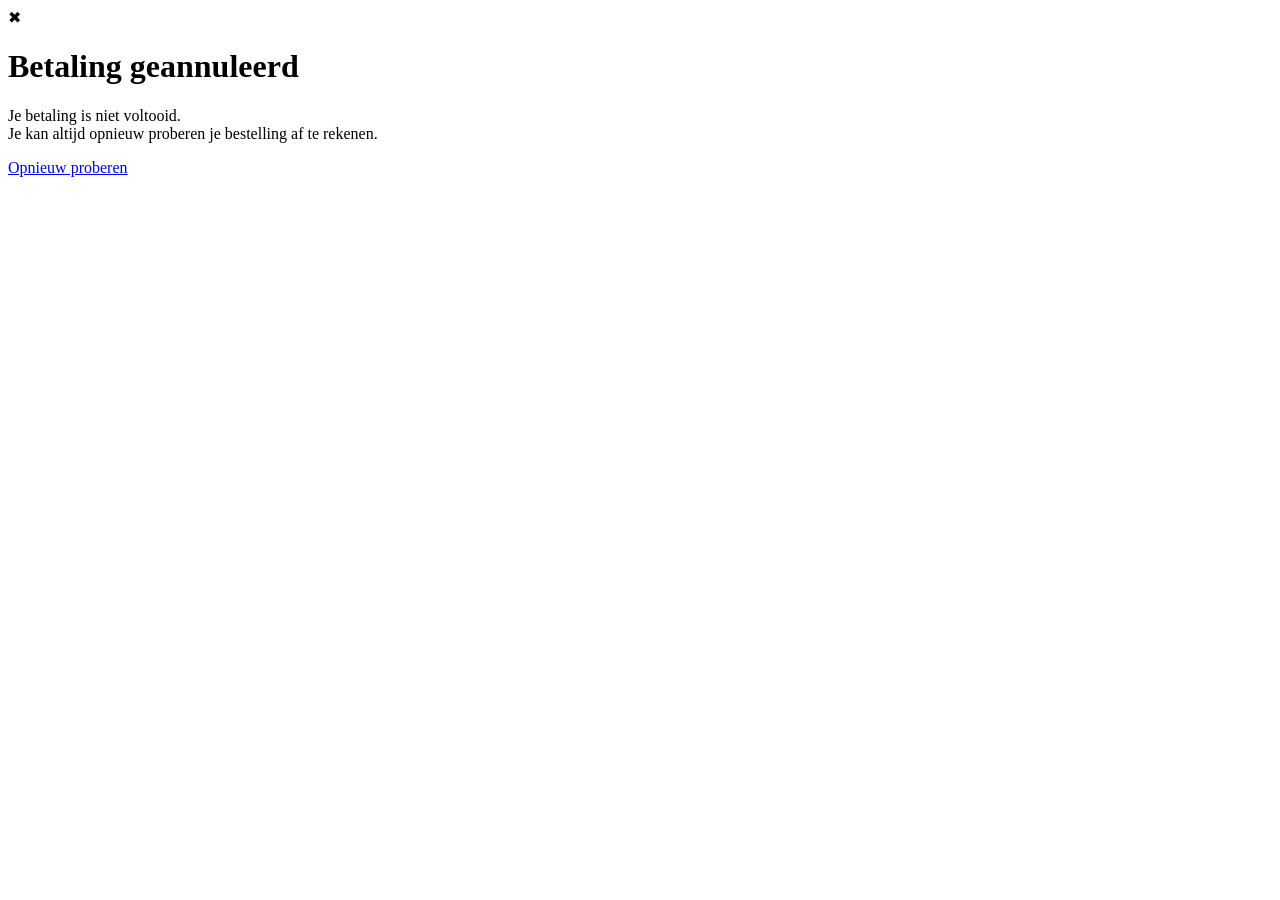
<file: cancel.html>
<!DOCTYPE html>
<html lang="nl-be">
<head>
   <meta charset="UTF-8">
   <meta name="viewport" content="width=device-width, initial-scale=1.0">
   <title>Betaling geannuleerd</title>
</head>
<!--Kleine box met info als de betaling niet gelukt is-->
<body class="page-center">

   <div class="card">
      <div class="icon">✖</div>

      <h1>Betaling geannuleerd</h1>

      <p>
         Je betaling is niet voltooid.<br>
         Je kan altijd opnieuw proberen je bestelling af te rekenen.
      </p>

      <a href="bestellen.html">Opnieuw proberen</a>
   </div>

</body>

</html>
</file>
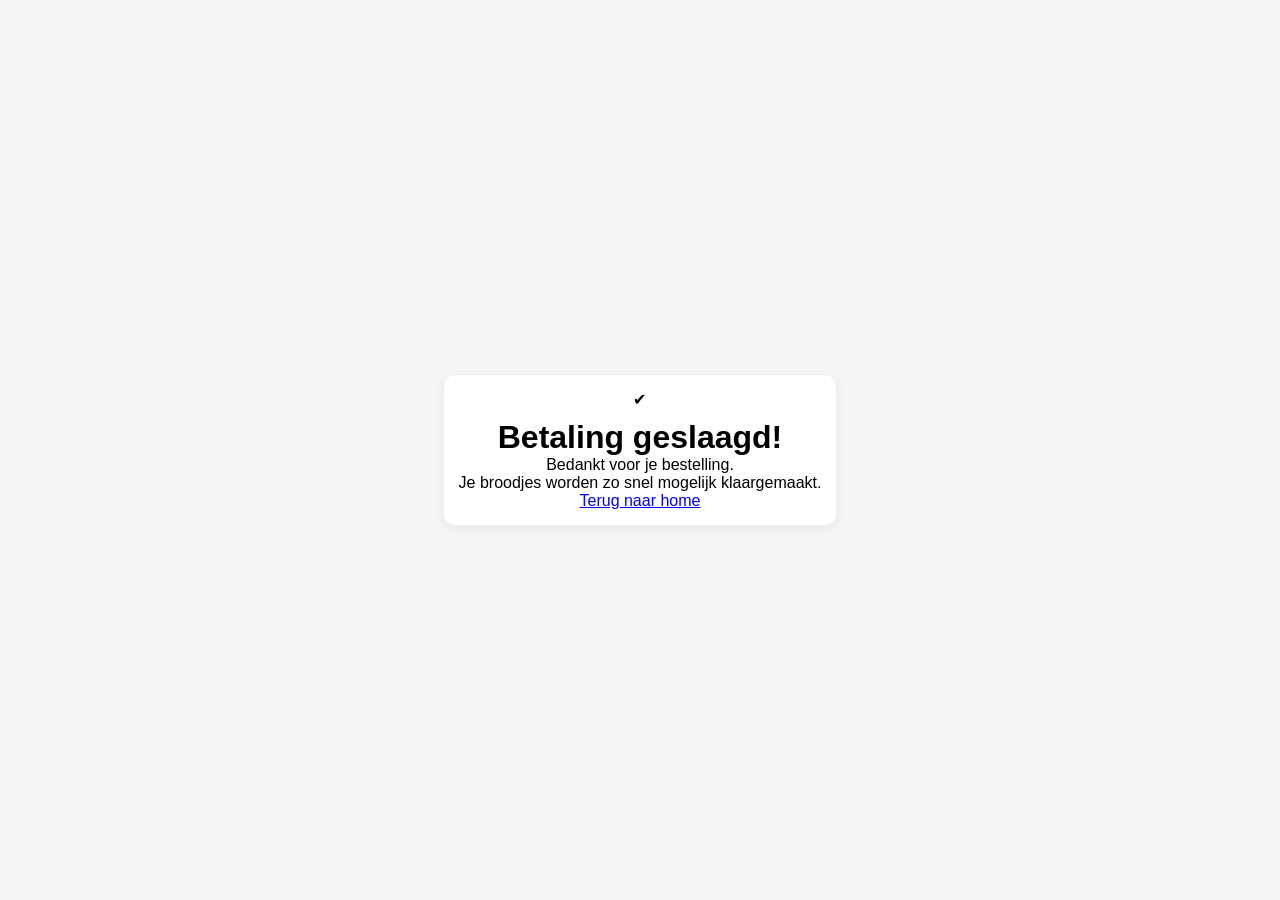
<file: success.html>
<!DOCTYPE html>
<html lang="nl-be">
<head>
    <meta charset="UTF-8">
    <meta name="viewport" content="width=device-width, initial-scale=1.0">
    <title>Betaling geslaagd!</title>
    <link rel="stylesheet" href="style.css">

    
</head>
<!--Kleine box als de betaling gelukt is-->
<body class="page-center">

    <div class="card">
        <div class="check">✔</div>

        <h1>Betaling geslaagd!</h1>

        <p>Bedankt voor je bestelling.<br>
        Je broodjes worden zo snel mogelijk klaargemaakt.</p>

        <a href="index.html">Terug naar home</a>
    </div>

</body>
</html>
</file>
<file: style.css>
/* Reset en globale stijl*/
* {
    margin: 0;
    padding: 0;
    box-sizing: border-box;
}

body {
    margin: 0;
    font-family: Arial, Helvetica, sans-serif;
}

button {
    background-color: #A18634;
    color: white;
    border: none;
    cursor: pointer;
    font-weight: 600;

    padding: 12px 18px;
    border-radius: 999px;
    font-size: 15px;

    transition: 0.2s ease;
}

button:hover {
    background: #8b6f1a;
    transform: scale(1.03);
}

.cat-btn {
    padding: 6px 10px;
    font-size: 12px;
    border-radius: 999px;
    background-color: #333;
    color: white;
    font-weight: normal;
}

.cat-btn:hover {
    background-color: #555;
    transform: none;
}

#categorieFilters {
    display: flex;
    flex-wrap: wrap;
    gap: 5px;
    margin-bottom: 20px;
}

#customerName {
    width: 100%;
    padding: 14px;
    font-size: 16px;
    border-radius: 8px;
    border: 1px solid #cbd5e1;
}

.order-btn {
    padding: 8px 12px;
    font-size: 13px;
    border-radius: 999px;
}

.order-box {
    display: flex;
    flex-direction: column;
    gap: 12px;
    margin-top: 10px;
}

.order-box input,
.order-box button {
    width: 100%;
    border-radius: 8px;
}

.category-title {
    grid-column: 1 / -1;
    font-size: 20px;
    font-weight: bold;
    margin: 25px 0 10px;
}

input,
textarea,
select {
    font-family: inherit;
}

/* header + nav */
header {
    background-color: #B6A161;
    color: #ffffff;
    padding: 5px;
    text-align: center;
}

.topnav {
    overflow: hidden;
    background-color: #333;
    text-align: center;
}

.topnav a {
    float: left;
    color: #f2f2f2;
    text-align: center;
    padding: 14px 16px;
    text-decoration: none;
    font-size: 17px;
}

.topnav a:hover {
    background-color: #ddd;
    color: black;
}

.topnav a.active {
    background-color: #96791D;
    color: white;
}

/* home / algemeen */

.tekstCentraal {
    text-align: center;
}

/* zorgt dat tekst altijd boven grid blijft */
.tekstCentraal {
    width: 100%;
    display: block;
}

section {
    padding: 60px 20px;
}

section:nth-child(even) {
    background-color: #faf8f2;
}

section h2 {
    text-align: center;
    font-size: 2rem;
    margin-bottom: 20px;
}

section p {
    max-width: 800px;
    margin: 0 auto 20px;
    text-align: center;
    color: #7a725c;
}

.row {
    display: grid;
    grid-template-columns: repeat(auto-fit, minmax(250px, 1fr));
    gap: 20px;
    max-width: 1100px;
    margin: 40px auto 0;
}

.column img {
    border-radius: 12px;
    box-shadow: 0 10px 25px rgba(0, 0, 0, 0.08);
}

/* footer */
.footer {
    background-color: #B6A161;
    color: #e5e7eb;
    padding: 50px 20px 20px;
}

.footer-container {
    max-width: 1100px;
    margin: 0 auto;
    display: grid;
    grid-template-columns: repeat(auto-fit, minmax(220px, 1fr));
    gap: 30px;
}

.footer-section h3 {
    color: white;
    margin-bottom: 10px;
}

.footer-section p {
    font-size: 14px;
    color: #cbd5e1;
}

.Openingsuren {
    color: white;
}

/* bestellen.html  */
#bestellen-main {
    display: flex;
    gap: 20px;
    padding: 20px;
}

#broodjesSectie {
    flex: 2;
}

.broodjes-container {
    display: grid;
    grid-template-columns: repeat(2, 1fr);
    gap: 20px;
}

.broodje {
    border: 1px solid #ccc;
    border-radius: 10px;
    padding: 15px;
    display: flex;
    flex-direction: column;
    justify-content: space-between;
    min-height: 180px;
}

.broodje-top {
    display: flex;
    justify-content: space-between;
}

.titel,
.prijs {
    font-weight: bold;
    font-size: 18px;
}

.beschrijving {
    margin-top: 10px;
    color: #555;
}

#winkelmandjeSectie {
    flex: 1;
    max-width: 400px;
}

.cart-item {
    display: flex;
    justify-content: space-between;
    align-items: center;
    padding: 8px 0;
    border-bottom: 1px solid #eee;
}

.cart-right {
    display: flex;
    align-items: center;
    gap: 8px;
}

.delete-btn {
    display: flex;
    align-items: center;
    justify-content: center;
    width: 26px;
    height: 26px;
    font-size: 14px;
    padding: 0;
    cursor: pointer;
    background: transparent;
    border: none;
    color: #333;
}

.delete-btn:hover {
    color: red;
}

.cart-details {
    font-size: 12px;
    color: #666;
    margin-top: 3px;
}

/* pop up */
.popup {
    display: none;
    position: fixed;
    top: 50%;
    left: 50%;
    transform: translate(-50%, -50%);
    background: white;
    padding: 20px;
    width: 800px;
    max-height: 100vh;
    overflow-y: auto;
    border-radius: 10px;
    z-index: 1000;
}

.overlay {
    display: none;
    position: fixed;
    inset: 0;
    background: rgba(0, 0, 0, 0.5);
    z-index: 999;
}

.popup-content {
    display: flex;
    gap: 30px;
    margin-top: 15px;
    margin-bottom: 25px;
}

.popup-column {
    flex: 1;
    display: flex;
    flex-direction: column;
}

.popup-column label {
    display: grid;
    grid-template-columns: 16px 1fr;
    align-items: center;
    gap: 8px;
    margin: 4px 0;
    cursor: pointer;
}

/* admin */
.grid {
    display: grid;
    grid-template-columns: repeat(2, 1fr);
    gap: 15px;
}

.card {
    border: 1px solid #ccc;
    padding: 10px;
    border-radius: 10px;
}

.actions {
    display: flex;
    gap: 10px;
    margin-top: 10px;
}

.edit {
    display: none;
    margin-top: 10px;
}

.edit input,
.edit select {
    width: 100%;
    margin: 5px 0;
    padding: 5px;
}

/* orders */
#bestelling {
    display: grid;
    grid-template-columns: repeat(2, 1fr);
    gap: 30px;
    padding: 20px;
}

.klaar-btn {
    position: relative;
    z-index: 999;
}

/* succes / cancel */
.page-center {
    height: 100vh;
    display: flex;
    justify-content: center;
    align-items: center;
    text-align: center;
    background: #f5f5f5;
}

/* aanpassen layout */
main {
    display: flex;
    gap: 20px;
    padding: 20px;
    align-items: flex-start;
}

#formBox {
    flex: 1;
    max-width: 320px;
    background: white;
    padding: 15px;
    border-radius: 10px;
}

#listBox {
    flex: 3;
}

@media (max-width: 900px) {
    main {
        flex-direction: column;
    }

    #formBox {
        max-width: 100%;
    }
}

/* admin pagina */
.page-admin main {
    display: flex;
    gap: 25px;
    padding: 20px;
    align-items: flex-start;
}

/* form links */
#formBox {
    flex: 1;
    max-width: 340px;
    background: white;
    padding: 20px;
    border-radius: 12px;
    box-shadow: 0 6px 20px rgba(0, 0, 0, 0.08);
}

/* grotere inputs */
#formBox input,
#formBox select {
    width: 100%;
    padding: 12px;
    font-size: 15px;
    margin-bottom: 10px;
    border: 1px solid #ccc;
    border-radius: 8px;
}

/* grotere button */
#formBox button {
    width: 100%;
    padding: 12px;
    font-size: 16px;
}

/* rechts lijst */
#listBox {
    flex: 3;
}

/* titels categorieen */
#listBox h2 {
    margin: 15px 0;
    font-size: 20px;
    border-bottom: 2px solid #ddd;
    padding-bottom: 5px;
}

/* broodjes grid */
.grid {
    display: grid;
    grid-template-columns: repeat(auto-fit, minmax(260px, 1fr));
    gap: 15px;
}

/* card styling */
.card {
    background: white;
    border: 1px solid #eee;
    border-radius: 12px;
    padding: 15px;
    box-shadow: 0 4px 12px rgba(0, 0, 0, 0.05);
    transition: 0.2s;
}

.card:hover {
    transform: translateY(-2px);
}

/* action buttons */
.actions {
    display: flex;
    gap: 10px;
    margin-top: 10px;
}

.actions button {
    flex: 1;
    padding: 6px;
    font-size: 13px;
}

/* edit zone */
.edit {
    margin-top: 10px;
}

.edit input,
.edit select {
    width: 100%;
    padding: 6px;
    margin: 5px 0;
    border-radius: 6px;
    border: 1px solid #ccc;
}

/* orders page */
.page-orders .orders-header {
    width: 100%;
    text-align: center;
    margin: 30px 0 10px 0;
}

/* zorgt dat titel altijd boven lijst blijft */
.page-orders main {
    display: block;
}

/* bestellingen netjes grid */
#bestelling {
    display: grid;
    grid-template-columns: repeat(auto-fit, minmax(280px, 1fr));
    gap: 20px;
    padding: 20px;
}

/* card mooi maken (alleen orders pagina) */
.page-orders .card {
    background: white;
    border: 1px solid #eee;
    border-radius: 12px;
    padding: 15px;
    box-shadow: 0 6px 18px rgba(0, 0, 0, 0.08);
}

/* knop beter zichtbaar */
.klaar-btn {
    margin-top: 10px;
    padding: 8px;
    width: 100%;
    border-radius: 8px;
    background: #A18634;
    color: white;
    border: none;
    cursor: pointer;
}

.klaar-btn:hover {
    background: #8b6f1a;
}

.klaar-btn:disabled {
    background: #ccc;
    cursor: not-allowed;
}

.card div {
    margin-bottom: 10px;
}

/* index only */
.page-index .tekstCentraal {
    text-align: center;
    margin-bottom: 30px;
}

/* alleen index row layout */
.page-index .row {
    display: grid;
    grid-template-columns: repeat(auto-fit, minmax(250px, 1fr));
    gap: 20px;
    max-width: 1100px;
    margin: 0 auto;
}

/* alleen index images */
.page-index .column img {
    width: 100%;
    border-radius: 12px;
    display: block;
}

/* index fix */
.page-index main {
    display: flex;
    flex-direction: column;
    align-items: center;
}

/* tekst boven alles */
.page-index .tekstCentraal {
    width: 100%;
    text-align: center;
    margin-bottom: 25px;
}

/* foto grid alleen index */
.page-index .row {
    width: 100%;
    max-width: 1100px;
    display: grid;
    grid-template-columns: repeat(auto-fit, minmax(250px, 1fr));
    gap: 20px;
}

/* images netjes */
.page-index .column img {
    width: 100%;
    display: block;
    border-radius: 12px;
}

/* contact only */
.page-contact main {
    display: flex;
    justify-content: center;
    padding: 20px;
}

/* content gecentreerd */
.page-contact section {
    text-align: center;
    width: 100%;
    max-width: 800px;
}

/* teksten spacing */
.page-contact section p {
    margin: 8px 0;
}

/* titel */
.page-contact h2 {
    margin-bottom: 15px;
}

/* map volledige breedte */
.page-contact iframe {
    width: 100vw;
    /* full screen width */
    max-width: 100%;
    height: 350px;
    margin-top: 20px;

    border: 0;
    display: block;

    /* zodat hij echt “edge-to-edge” voelt */
    position: relative;
    left: 50%;
    transform: translateX(-50%);
}
</file>
